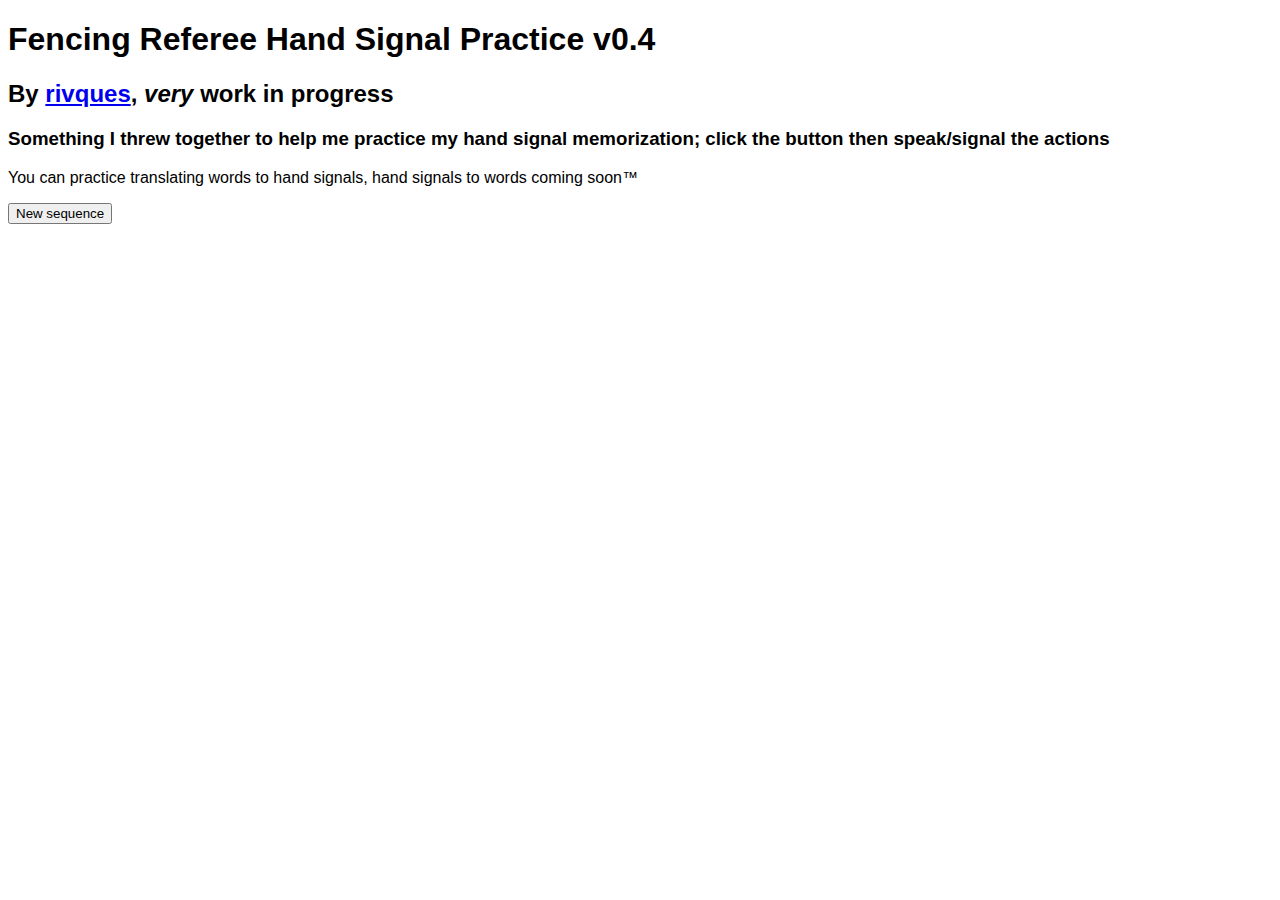
<file: static/fencing-ref-practice.html>
<!DOCTYPE html>
<html lang="en">
    <head>
        <title>Fencing Referee Practice</title>
        <meta charset="UTF-8">
        <meta name="viewport" content="width=device-width, initial-scale=1">
        <!-- <link href="css/style.css" rel="stylesheet"> -->
        <style>
            * {
                font-family: 'Segoe UI', Tahoma, Geneva, Verdana, sans-serif;
            }
        </style>
    </head>
    <body>
    <h1>Fencing Referee Hand Signal Practice v0.4</h1>
    <h2>By <a href="rivques.github.io">rivques</a>, <i>very</i> work in progress</h2>
    <h3>Something I threw together to help me practice my hand signal memorization; click the button then speak/signal the actions</h3>
    <p>You can practice translating words to hand signals, hand signals to words coming soon&#8482;</p>
    <!-- <label for="showflashcards">Show signals</label>
    <input type="checkbox" id="showflashcards" name="showflashcards" checked>
    <label for="showwords">Show words</label>
    <input type="checkbox" id="showwords" name="showwords">
    <div id="flashcards">
    </div> -->
    <button id="regen" onclick="document.getElementById('words').textContent=generateSequence()">
        New sequence
    </button>
    <br><br>
    <div id="words">
        
    </div>

    <script>
    function side(row){
        if(row==0){
            return "none"
        } else if (row<0){
            return "left"
        } else {
            return "right"
        }
    }
    function oppside(row){
        if(row==0){
            return "none"
        } else if (row<0){
            return "right"
        } else {
            return "left"
        }
    }
    function generateSequence(){
        let num_actions = Math.floor(Math.random() * 3)
        let sequence = `engarde ready fence halt`
        let first_offensive_random = Math.floor(Math.random() * 7)
        let row = 0 // -1 is left, 0 is none, 1 is right
        if(first_offensive_random < 3){
            sequence += " attack-left"
            row = -1
        } else if (first_offensive_random < 6) {
            sequence += " attack-right"
            row = 1
        } else {
            sequence += " simul"
            return sequence
        }
        if(num_actions > 1){
            for(let i=0; i < num_actions-1; i++){
                let first_defensive_random = Math.floor(Math.random() * 2)
                if(first_defensive_random == 0){
                    // attack is parried
                    sequence += ` parried-${oppside(row)}`
                    row = -row
                    sequence += ` riposte-${side(row)}`
                } else {
                    // attack is no
                    sequence += ` no-${oppside(row)}`
                    row = -row
                
                    let second_offensive_random = Math.floor(Math.random() * 2)
                    if(second_offensive_random == 0){
                        // is counterattack
                        sequence += ` counter-${side(row)}`
                    } else {
                        // is remise by first fencer
                        row = -row
                        sequence += ` remise-${side(row)}`
                    }
                }

                let second_defensive_random = Math.floor(Math.random() * 2)
                if(second_defensive_random == 0){
                    // attack is parried
                    sequence += ` parried-${oppside(row)}`
                    row = -row
                    sequence += ` riposte-${side(row)}`
                } else {
                    // attack is no
                    sequence += ` no-${oppside(row)}`
                    row = -row

                    let second_offensive_random = Math.floor(Math.random() * 2)
                    if(second_offensive_random == 0){
                        // is counterattack
                        sequence += ` counter-${side(row)}`
                    } else {
                        // is remise by first fencer
                        row = -row
                        sequence += ` remise-${side(row)}`
                    }
                }
            }
        }
        // last one geranteed to be final
        let first_defensive_random = Math.floor(Math.random() * (num_actions > 0 ? 4 : 2))
        if(first_defensive_random == 0){
            // attack arrives
            sequence += ` arrives-${oppside(row)} point-${side(row)}`
            return sequence
        } else if(first_defensive_random == 1){
            // attack is off-target
            sequence += ` offtarget-${oppside(row)}`
            return sequence
        } else if(first_defensive_random == 2){
            // attack is parried
            sequence += ` parried-${oppside(row)}`
            row = -row
            sequence += ` riposte-${side(row)}`
        } else {
            // attack is no
            sequence += ` no-${oppside(row)}`
            row = -row
        
            let second_offensive_random = Math.floor(Math.random() * 2)
            if(second_offensive_random == 0){
                // is counterattack
                sequence += ` counter-${side(row)}`
            } else {
                // is remise by first fencer
                row = -row
                sequence += ` remise-${side(row)}`
            }
        }

        let second_defensive_random = Math.floor(Math.random() * 2)
        if(second_defensive_random == 0){
            // attack arrives
            sequence += ` arrives-${oppside(row)} point-${side(row)}`
            return sequence
        } else if(second_defensive_random == 1){
            // attack is off-target
            sequence += ` offtarget-${oppside(row)}`
            return sequence
        }
        return "AA SEQ FAILED"
    }
    </script>
    </body>
</html>
</file>
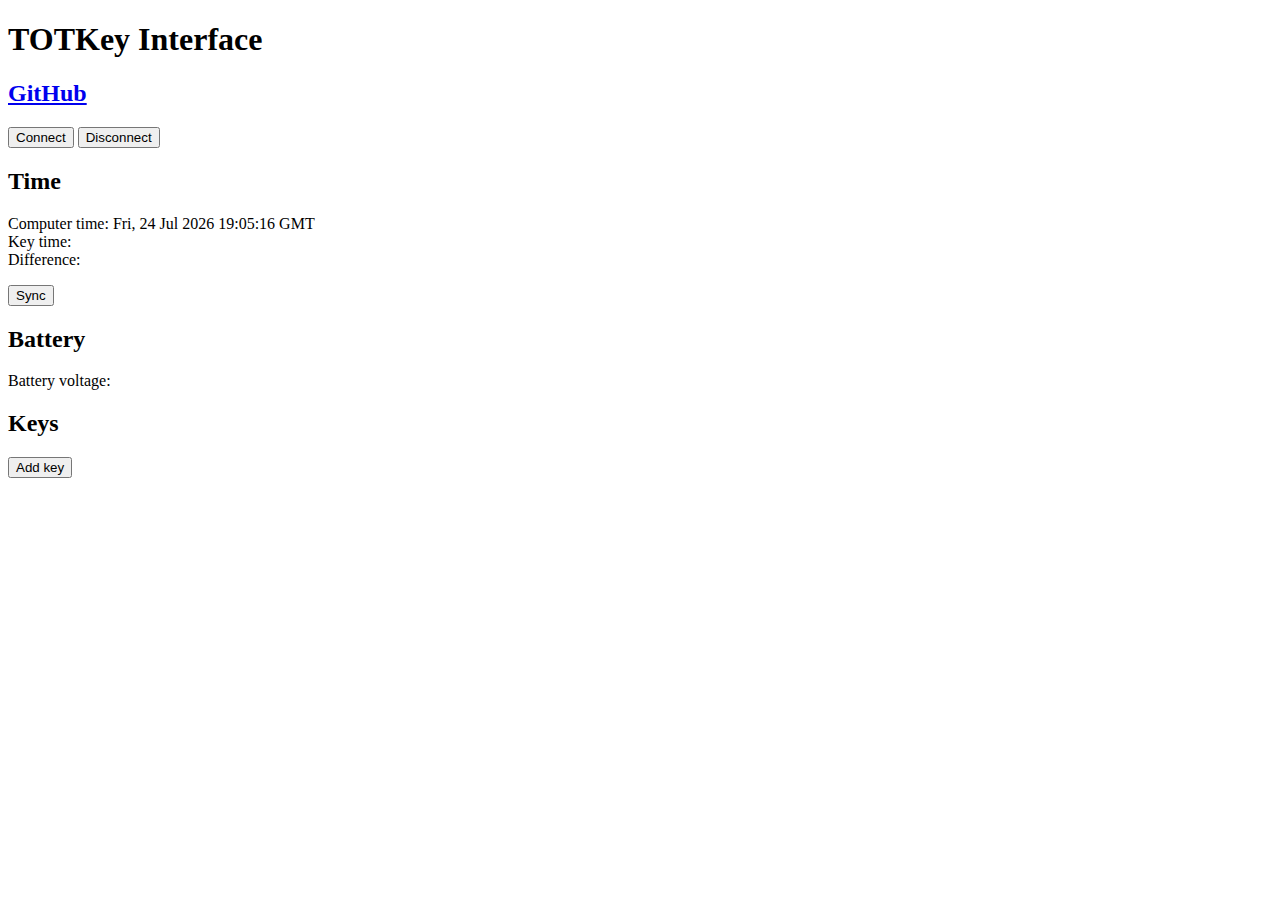
<file: static/random-raw-files/totkey.html>
<!DOCTYPE html>
<html lang="en">
<head>
    <meta charset="UTF-8">
    <meta name="viewport" content="width=device-width, initial-scale=1.0">
    <title>TOTKey Interface</title>
    <script src="totkey.js" defer></script>
    <style>
        ::backdrop {
            background-color: rgba(0, 0, 0, 0.5);
        }
    </style>
</head>
<body>
    <h1>TOTKey Interface</h1> 
    <h2>
    <a href="https://github.com/rivques/TOTKey">GitHub</a>
    </h2>
    <div class="connection-options">
        <button id="connect">Connect</button>
        <button id="disconnect">Disconnect</button>
    </div>
    <h2>Time</h2>
    <div class="time-info">
        <p>Computer time: <span  id="computer-time"></span>
        <br>Key time: <span id="key-time"></span>
        <br>Difference: <span id="time-difference"></span></p>
        <button id="sync-time">Sync</button>
    </div>
    <h2>Battery</h2>
    <div class="battery-info">
        <p>Battery voltage: <span id="battery-voltage"></span></p>
    </div>
    <h2>Keys</h2>
    <div id="key-list">
    </div>
    <dialog id="remove-confirm-dialog">
        <form>
            <label>Are you sure you want to remove <span id="remove-confirm-key"></span>?</label>
            <button id="remove-cancel">Cancel</button>
            <button id="remove-confirm">Remove</button>
        </form>
    </dialog>
    <button id="add-key-start">Add key</button>
    <dialog id="add-key-modal">
        <form id="add-key-form" method="dialog">
            <label>Service name:</label>
            <input type="text" id="add-key-service-name">
            <label>Secret:</label>
            <input type="text" id="add-key-secret">
            <input type="submit" id="add-key-cancel" value="Cancel">
            <input type="submit" id="add-key-confirm" value="Add">
        </form>
    </dialog>
</body>
</html>
</file>
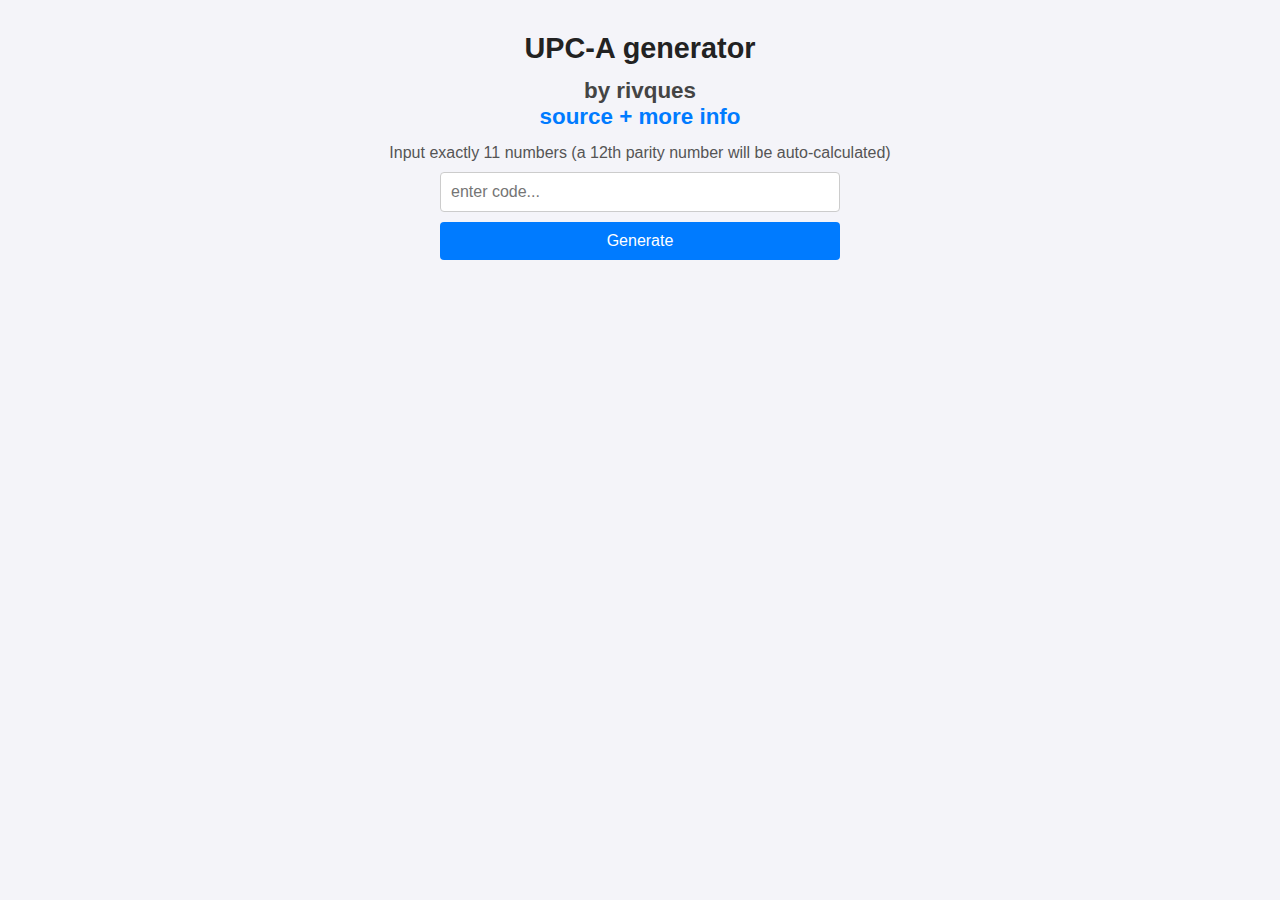
<file: static/random-raw-files/upcinqr.html>
<html><head><title>barcode gen</title><style>body{font-family:Arial, sans-serif;margin:0;padding:0;background-color:#f4f4f9;color:#333;text-align:center}h2{font-size:1.8rem;color:#222;margin:2rem 0 0.8rem}h3{font-size:1.4rem;color:#444;display:inline-block;padding-bottom:0.25rem;margin:0 auto}button,input,p{margin:10px auto;font-size:1rem}p{color:#555}a{color:#007BFF;text-decoration:none;font-weight:bold;transition:color 0.3s ease}a:hover{color:#0056b3;text-decoration:underline}button,input{display:block;width:calc(100% - 40px);max-width:400px;padding:10px;border-radius:4px}input{border:1px solid #ccc;background-color:#fff}button{border:none;background-color:#007BFF;color:#fff;cursor:pointer;transition:background-color 0.3s ease}button:hover{background-color:#0056b3}</style></head><body><h2>UPC-A generator</h2><h3>by rivques<br><a href="https://github.com/rivques/upc-in-qr">source + more info</a></h3><p>Input exactly 11 numbers (a 12th parity number will be auto-calculated)</p><input type="text" id="text" placeholder="enter code..."><button onclick="g()">Generate</button><br><br><br><div id="f"><canvas id="bc"></canvas></div><script>function g(){const e=["3211","2221","2122","1411","1132","1231","1114","1312","1213","3112"];let t="000000000",l="101",i=document.getElementById("text").value,f=document.getElementById("bc"),r=f.getContext("2d");if(11!=i.length)return void alert("You must enter exactly 11 digits!");function n(e){return i.charCodeAt(e)-48}let o=3*(n(0)+n(2)+n(4)+n(6)+n(8)+n(10))+n(1)+n(3)+n(5)+n(7)+n(9);i+=(10-o%10)%10;let c=t+l;for(let t=0;t<6;t++){let l=e[n(t)];for(let e=0;e<4;e++)c+=e%2==0?"0".repeat(l[e]):"1".repeat(l[e])}c+=0+l+0;for(let t=6;t<12;t++){let l=e[n(t)];for(let e=0;e<4;e++)c+=e%2==0?"1".repeat(l[e]):"0".repeat(l[e])}c+=l+t,f.width=338,f.height=330,r.fillStyle="white",r.fillRect(0,0,f.width,f.height),r.fillStyle="black";for(let e=0;e<c.length;e++)"1"==c[e]&&r.fillRect(3*e,0,3,e<12||e>54&&e<59||e>100?295:280);r.font="22px Arial",r.fillStyle="black",r.fillText(i[0],10,300),r.fillText(i.slice(1,6),70,300),r.fillText(i.slice(6,11),208,300),r.fillText(i[11],315,300)}</script></body></html>
</file>
